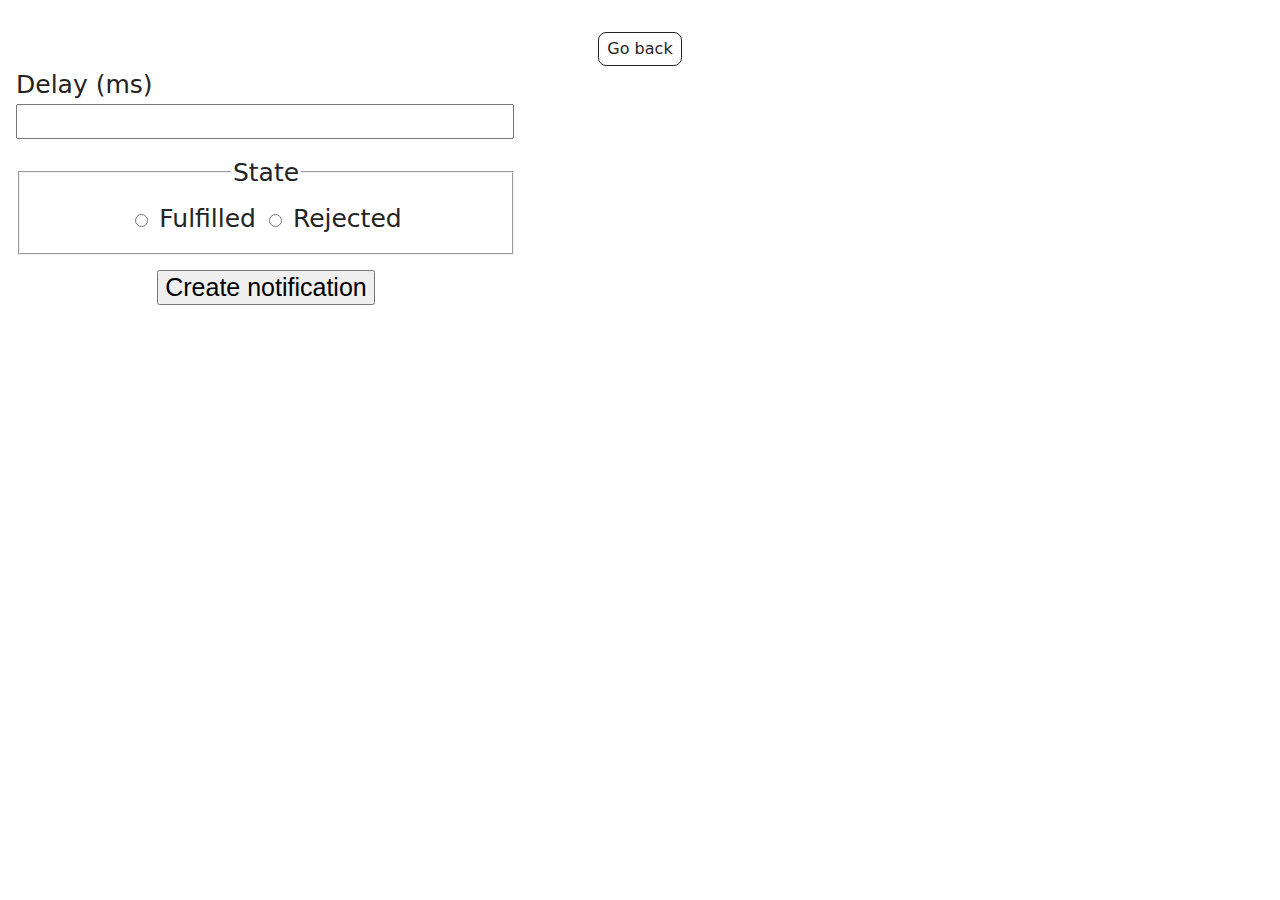
<file: src/2-snackbar.html>
<!DOCTYPE html>
<html lang="en">

<head>
  <meta charset="UTF-8" />
  <meta http-equiv="X-UA-Compatible" content="IE=edge" />
  <meta name="viewport" content="width=device-width, initial-scale=1.0" />
  <title>Snackbar</title>

  <link rel="stylesheet" href="./css/styles.css" />
</head>

<body>
  <main>
    <div class="back-btn-container">
      <a class="back-link" href="./index.html">Go back</a>
    </div>
    <div class="container">
      <form class="form">
        <label class="form-label">
          Delay (ms)
          <input class="form-inp" type="number" name="delay" required />
        </label>
      
        <fieldset class="form-field">
          <legend class="form-legend">State</legend>
          <label class="field-label">
            <input type="radio" name="state" value="fulfilled" required />
            Fulfilled
          </label>
          <label class="field-label">
            <input type="radio" name="state" value="rejected" required />
            Rejected
          </label>
        </fieldset>
      
        <button class="snack-btn" type="submit">Create notification</button>
      </form>

    </div>    

   

  <script type="module" src="./js/2-snackbar.js" defer></script>
</body>

</html>
</file>
<file: src/css/styles.css>
/**
  |============================
  | include css partials with
  | default @import url()
  |============================
*/
/* Common styles */
@import url('./reset.css');
@import url('./base.css');
@import url('./container.css');
@import url('./animations.css');

/* Sections style */
@import url('./header.css');
@import url('./vite-promo.css');
@import url('./badges.css');
@import url('./back-link.css');
@import url('./footer.css');
@import url('./1-timer.css');
@import url('./2-snackbar.css');
</file>
